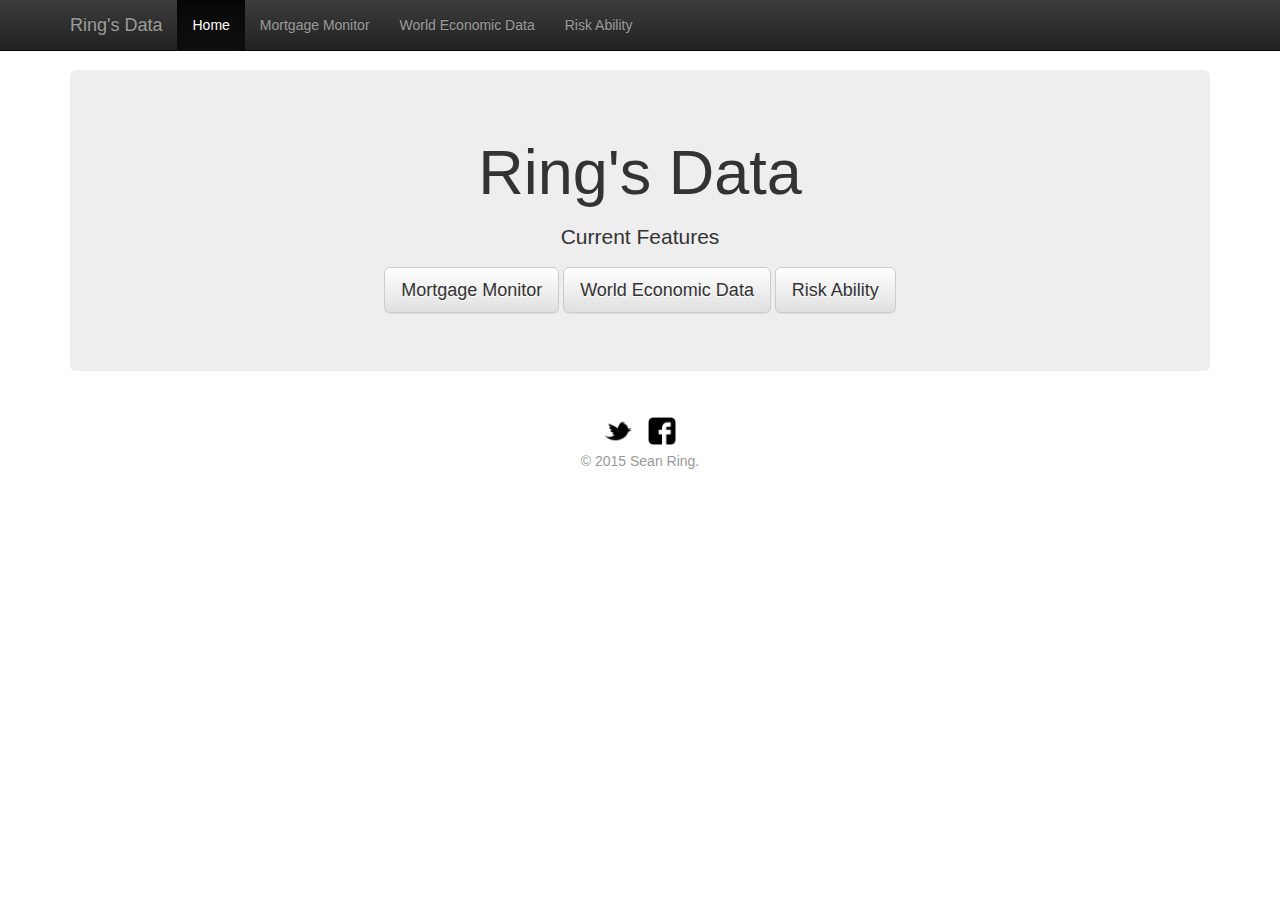
<file: index.html>
<!DOCTYPE html>
<html lang="en">
  <head>
    <meta charset="utf-8">
    
    <title>Ring's Data</title>
    
    <link rel="stylesheet" href="css/normalize.css">
    <link rel="stylesheet" href="css/main.css">
    <link rel="stylesheet" href="css/bootstrap.min.css">
    <link rel="stylesheet" href="css/bootstrap-theme.min.css">
    <link href='http://fonts.googleapis.com/css?family=Open+Sans:400italic,700italic,400,700,800' rel='stylesheet' type='text/css'>
    
    <script src="javascript/jquery-1.11.2.min.js"></script>
    <script src="javascript/bootstrap.min.js"></script>

    <meta name="viewport" content="width=device-width, initial-scale=1.0">
  </head>
  
  <body>
    <nav class="navbar navbar-inverse navbar-fixed-top">
      <div class="container">
        <div class="navbar-header">
          <button type="button" class="navbar-toggle collapsed" data-toggle="collapse" data-target="#navbar" aria-expanded="false" aria-controls="navbar">
            <span class="sr-only">Toggle navigation</span>
            <span class="icon-bar"></span>
            <span class="icon-bar"></span>
            <span class="icon-bar"></span>
          </button>
          <a class="navbar-brand" class="active" href="index.html">Ring's Data</a>
        </div>
        <div id="navbar" class="collapse navbar-collapse">
          <ul class="nav navbar-nav">
            <li class="active"><a href="index.html">Home</a></li>
            <li><a href="mortgageMonitor.html">Mortgage Monitor</a></li>
            <li><a href="worldEconomicData.html">World Economic Data</a></li>
            <li><a href="riskAbility.html">Risk Ability</a></li>
          </ul>
        </div><!--/.nav-collapse -->
      </div>
    </nav>

    <div class="container">

      <div class="jumbotron">
        <h1>Ring's Data</h1>
        <p></p>
        <p>Current Features</p>
        <a href="mortgageMonitor.html" class="btn btn-lg btn-default">Mortgage Monitor</a>
        <a href="worldEconomicData.html" class="btn btn-lg btn-default">World Economic Data</a>
        <a href="riskAbility.html" class="btn btn-lg btn-default">Risk Ability</a>
      </div>



      
        <footer>
          <a href="http://twitter.com/seanring"><img src="img/twitter21.png" alt="Twitter Logo" class="social-icon"></a>
          <a href="http://facebook.com/sean.ring"><img src="img/facebook29.png" alt="Facebook Logo" class="social-icon"></a>
          <p>&copy; 2015 Sean Ring.</p>
        </footer>
    
    </div class="container">
    
    <script src="javascript/finance.js"></script>
    <script src="javascript/javascript.js"></script>
  
  </body>

</html>
</file>
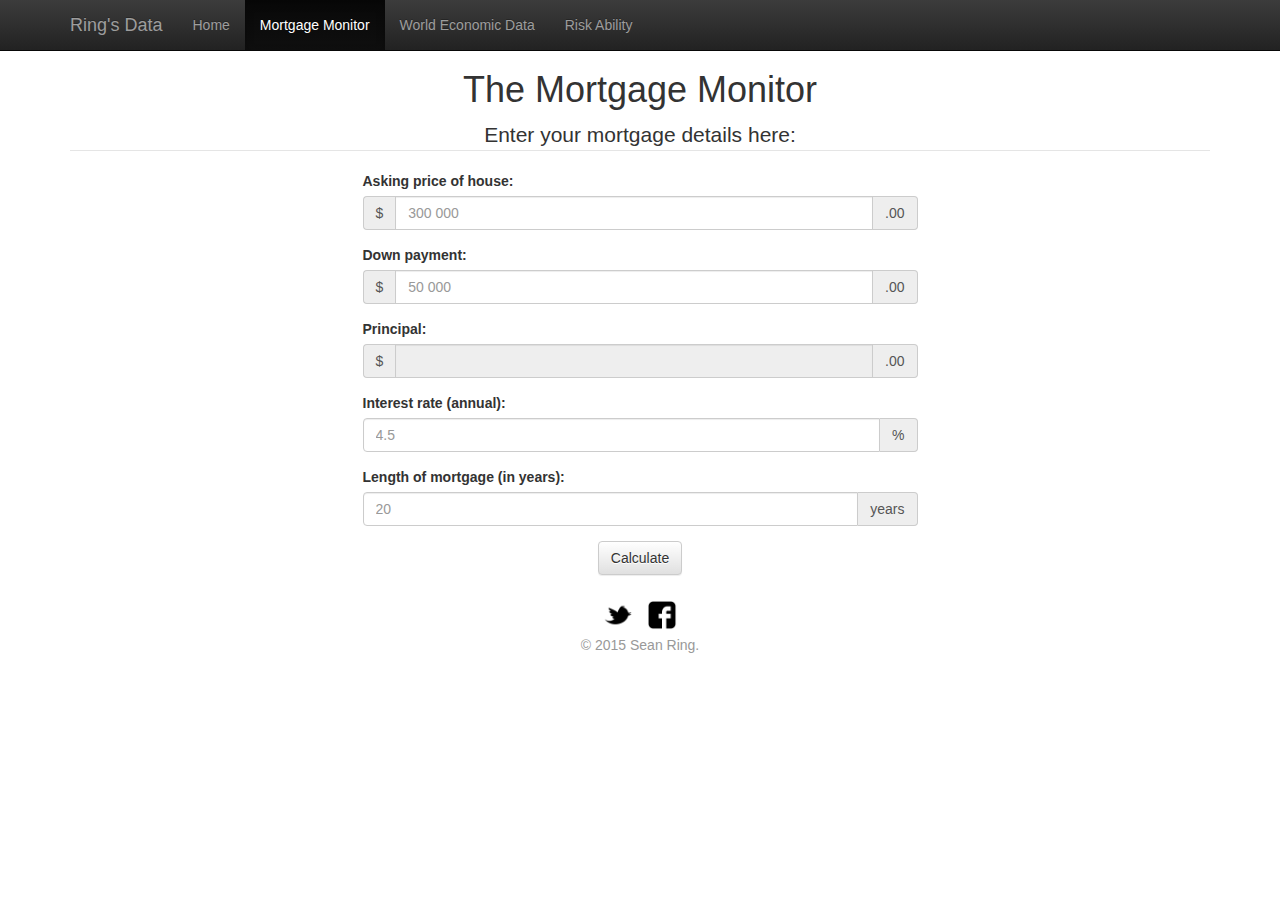
<file: mortgageMonitor.html>
<!DOCTYPE html>
<html lang="en">
  <head>
    <meta charset="utf-8">
    
    <title>Ring's Mortgage Monitor</title>
    
    <link rel="stylesheet" href="css/normalize.css">
    <link rel="stylesheet" href="css/main.css">
    <link rel="stylesheet" href="css/bootstrap.min.css">
    <link rel="stylesheet" href="css/bootstrap-theme.min.css">
    <link href='http://fonts.googleapis.com/css?family=Open+Sans:400italic,700italic,400,700,800' rel='stylesheet' type='text/css'>
    
    <script src="javascript/jquery-1.11.2.min.js"></script>
    <script src="javascript/bootstrap.min.js"></script>

    <meta name="viewport" content="width=device-width, initial-scale=1.0">
  </head>
  
  <body>
    <nav class="navbar navbar-inverse navbar-fixed-top">
      <div class="container">
        <div class="navbar-header">
          <button type="button" class="navbar-toggle collapsed" data-toggle="collapse" data-target="#navbar" aria-expanded="false" aria-controls="navbar">
            <span class="sr-only">Toggle navigation</span>
            <span class="icon-bar"></span>
            <span class="icon-bar"></span>
            <span class="icon-bar"></span>
          </button>
          <a class="navbar-brand" href="index.html">Ring's Data</a>
        </div>
        <div id="navbar" class="collapse navbar-collapse">
          <ul class="nav navbar-nav">
            <li><a href="index.html">Home</a></li>
            <li class="active"><a href="mortgageMonitor.html">Mortgage Monitor</a></li>
            <li><a href="worldEconomicData.html">World Economic Data</a></li>
            <li><a href="riskAbility.html">Risk Ability</a></li>
          </ul>
        </div><!--/.nav-collapse -->
      </div>
    </nav>
    <div class="container">
      <h1>The Mortgage Monitor</h1>
          
          <legend>Enter your mortgage details here:</legend>

            <div class="row">
              <div class="col-sm-6 col-sm-offset-3">

              <form action="index.html" method="post">

                <label for "ask_price">Asking price of house:</label>
                <div class="form-group">
                  <div class="input-group">
                    <span class="input-group-addon">$</span>
                      <input type="number" class="form-control" id="ask_price" name="ask_price" value="" placeholder="300 000">
                    <span class="input-group-addon">.00</span>
                  </div>
                </div>

                <label for "down_payment">Down payment:</label>
                <div class="form-group">
                  <div class="input-group">
                    <span class="input-group-addon">$</span>
                      <input type="number" class="form-control" name="dp_submitted" id="dp_submitted" value="" placeholder="50 000">
                    <span class="input-group-addon">.00</span>
                  </div>
                </div>

                <label for "principal">Principal:</label>
                <div class="form-group">
                  <div class="input-group">
                    <span class="input-group-addon">$</span>
                      <input type="number" class="form-control" id="principal" name="principal" readonly>
                    <span class="input-group-addon">.00</span>
                  </div>
                </div>

                <label for "interest_rate">Interest rate (annual):</label>
                <div class="form-group">
                  <div class="input-group">
                    <input type="number" class="form-control" id="interest_rate" name="interest_rate" placeholder="4.5" value="">
                    <span class="input-group-addon" id="basic-addon2">%</span>
                  </div>
                </div>

                <label for "years">Length of mortgage (in years):</label>
                <div class="form-group">
                  <div class="input-group">
                    <input type="number" class="form-control" id="years" name="years" min=1 max=30 value="" placeholder="20"><br>
                    <span class="input-group-addon" id="basic-addon2">years</span>
                  </div>  
                </div>
       
                <div id="submit-button">
                  <button type="submit" id="submit" class="btn btn-default">Calculate</button>
                </div>
          
              </form>
            </div>
            

        
        <div class="col-sm-12" id="results">
          <div id="payment_container">
            <h3>Your monthly payment is:</h3>
            <div id="payments">
              
            </div>
          </div>
          <div class="table-responsive">
            <table class="table table-bordered" id="payments-table">
             <thead>
                <tr>
                  <th class="text-center">Month</th>
                  <th class="text-center">Opening Balance</th> 
                  <th class="text-center">Monthly Payment</th>
                  <th class="text-center">Interest Component</th>
                  <th class="text-center">Principal Reduction</th>
                  <th class="text-center">Closing Balance</th>
                </tr>
             </thead>
             <tbody>
               
             </tbody>
            </table>
          </div>
        </div>

        <footer>
          <a href="http://twitter.com/seanring"><img src="img/twitter21.png" alt="Twitter Logo" class="social-icon"></a>
          <a href="http://facebook.com/sean.ring"><img src="img/facebook29.png" alt="Facebook Logo" class="social-icon"></a>
          <p>&copy; 2015 Sean Ring.</p>
        </footer>

    
    </div class="container">
    
    <script src="javascript/finance.js"></script>
    <script src="javascript/javascript.js"></script>
  
  </body>

</html>
</file>
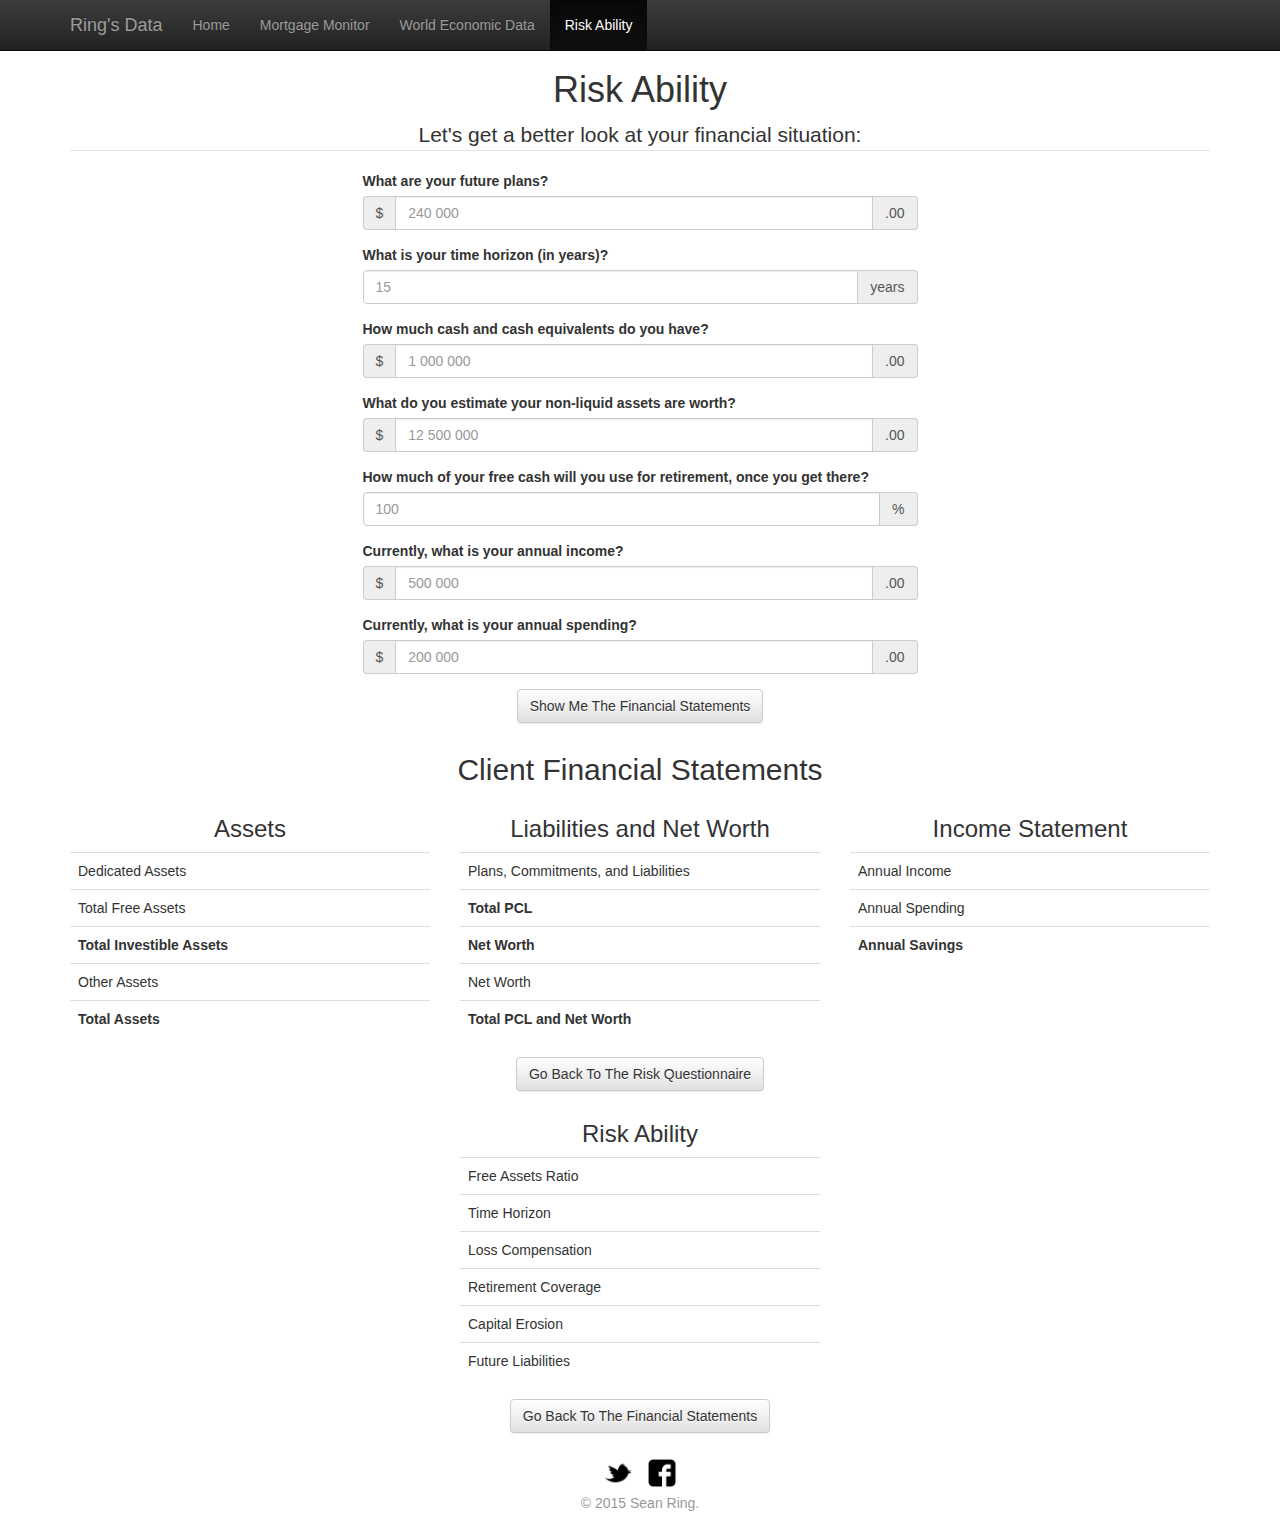
<file: riskAbility.html>
<!DOCTYPE html>
<html lang="en">
  <head>
    <meta charset="utf-8">
    
    <title>Ring's Risk Ability</title>
    
    <link rel="stylesheet" href="css/normalize.css">
    <link rel="stylesheet" href="css/main.css">
    <link rel="stylesheet" href="css/bootstrap.min.css">
    <link rel="stylesheet" href="css/bootstrap-theme.min.css">
    <link href='http://fonts.googleapis.com/css?family=Open+Sans:400italic,700italic,400,700,800' rel='stylesheet' type='text/css'>
    
    <script src="javascript/jquery-1.11.2.min.js"></script>
    <script src="javascript/bootstrap.min.js"></script>

    <meta name="viewport" content="width=device-width, initial-scale=1.0">
  </head>

  <body>
    <nav class="navbar navbar-inverse navbar-fixed-top">
      <div class="container">
        <div class="navbar-header">
          <button type="button" class="navbar-toggle collapsed" data-toggle="collapse" data-target="#navbar" aria-expanded="false" aria-controls="navbar">
            <span class="sr-only">Toggle navigation</span>
            <span class="icon-bar"></span>
            <span class="icon-bar"></span>
            <span class="icon-bar"></span>
          </button>
          <a class="navbar-brand" href="index.html">Ring's Data</a>
        </div>
        <div id="navbar" class="collapse navbar-collapse">
          <ul class="nav navbar-nav">
            <li><a href="index.html">Home</a></li>
            <li><a href="mortgageMonitor.html">Mortgage Monitor</a></li>
            <li><a href="worldEconomicData.html">World Economic Data</a></li>
            <li class="active"><a href="riskAbility.html">Risk Ability</a></li>
          </ul>
        </div><!--/.nav-collapse -->
      </div>
    </nav>

    <div class="container">
        <h1 id="top">Risk Ability</h1>

            <legend>Let's get a better look at your financial situation:</legend>

            <div class="row">
              <div class="col-sm-6 col-sm-offset-3">

                <form action="riskAbility.html" method="post">

                  <label for "future_plans">What are your future plans?</label>
                  <div class="form-group">
                    <div class="input-group">
                      <span class="input-group-addon">$</span>
                      <input type="number" class="form-control" id="future_plan_price" name="future_plan_price" value="" placeholder="240 000">
                      <span class="input-group-addon">.00</span>
                    </div>
                  </div>

                  <label for "time_horizon">What is your time horizon (in years)?</label>
                  <div class="form-group">
                    <div class="input-group">
                      <input type="number" class="form-control" id="time_horizon" name="time_horizon" value="" placeholder="15">
                      <span class="input-group-addon" id="basic-addon2">years</span>
                    </div>  
                  </div>

                  <label for "cash">How much cash and cash equivalents do you have?</label>
                  <div class="form-group">
                    <div class="input-group">
                    <span class="input-group-addon">$</span>
                      <input type="number" class="form-control" name="cash_price" id="cash_price" value="" placeholder="1 000 000">
                    <span class="input-group-addon">.00</span>
                    </div>
                  </div>

                  <label for "other_assets">What do you estimate your non-liquid assets are worth?</label>
                  <div class="form-group">
                    <div class="input-group">
                      <span class="input-group-addon">$</span>
                        <input type="number" class="form-control" id="non_liquid_price" name="non_liquid_price" placeholder="12 500 000">
                      <span class="input-group-addon">.00</span>
                    </div>
                  </div>

                  <label for "retirement_coverage">How much of your free cash will you use for retirement, once you get there?</label>
                  <div class="form-group">
                    <div class="input-group">
                      <input type="number" class="form-control" id="retirement_coverage" name="retirement_coverage" value="" placeholder="100">
                      <span class="input-group-addon" id="basic-addon2">%</span>
                    </div>
                  </div>

                  <label for "annual_income">Currently, what is your annual income?</label>
                    <div class="form-group">
                      <div class="input-group">
                        <span class="input-group-addon">$</span>
                          <input type="number" class="form-control" id="annual_income" name="annual_income" placeholder="500 000" value="">
                        <span class="input-group-addon">.00</span>
                      </div>
                    </div>

                  <label for "annual_spending">Currently, what is your annual spending?</label>
                    <div class="form-group">
                      <div class="input-group">
                        <span class="input-group-addon">$</span>
                          <input type="number" class="form-control" id="annual_spending" name="annual_spending" value="" placeholder="200 000">
                         <span class="input-group-addon">.00</span>
                      </div>
                    </div>
         
                  <div id="submit-button">
                    <span id="client_balance_sheet"></span>
                    <button type="submit" id="submit" class="btn btn-default">Show Me The Financial Statements</button>
                  </div>
                </form>
              </div>
            </div>

            <div class="row" id="data-container">
            <h2>Client Financial Statements</h2>
              <div class="col-sm-4">
                <div class="table-responsive">
                  <h3 id="assets">Assets</h3>
                    <table class="table table-hover">
                        <tr>
                          <td class="text-left">Dedicated Assets</td>
                          <td id="dedicated_assets"></td>
                        </tr>
                        <tr>
                          <td class="text-left">Total Free Assets</td>
                          <td id="free_assets"></td>
                        </tr>
                        <tr>
                          <th>Total Investible Assets</th>
                          <td id="investible_assets"><b></b></td>
                        </tr>
                        <tr>
                          <td class="text-left">Other Assets</td>
                          <td id="other_assets"></td>
                        </tr>
                        <tr>
                          <th >Total Assets</th>
                          <td id="total_assets"></td>
                        </tr>
                          
                        </tr>
                    </table>
                  </div>
                </div><!--col-1 CLOSE -->

            
              <div class="col-sm-4">
                <div class="table-responsive">
                  <h3 id="liabilities_equity">Liabilities and Net Worth</h3>
                  <table class="table table-hover">
                      <tr>
                        <td class="text-left">Plans, Commitments, and Liabilities</td>
                        <td id="pcl"></td>
                      </tr>
                      <tr>
                        <th>Total PCL</th>
                        <td id="total_pcl"></td>
                      </tr>
                      <tr>
                        <th>Net Worth</th>
                        <td id=""></td>
                      </tr>
                      <tr>
                        <td class="text-left">Net Worth</td>
                        <td id="net_worth"></td>
                      </tr>
                      <tr>
                        <th class="text-left">Total PCL and Net Worth</th>
                        <td id="total_pcl_and_net_worth"></td>
                      </tr>
                  </table>
                </div>
              </div><!--col-7 CLOSE -->
      
                    <div class="col-sm-4">
                      <div class="table-responsive">
                        <h3 id="income_statement">Income Statement</h3>
                          <table class="table table-hover">
                              <tr>
                                <td class="text-left">Annual Income</td>
                                <td id="is_annual_income"></td>
                              </tr>
                              <tr>
                                <td class="text-left">Annual Spending</td>
                                <td id="is_annual_spending"></td>      
                              </tr>
                              <tr>
                                <th>Annual Savings</th>
                                <td id="is_annual_savings"></td>
                          </table>
                        </div>
                    </div>
            </div> <!--row CLOSE -->

                  <div id="submit-button">
                    <button type="submit" id="back_to_questions" class="btn btn-default">Go Back To The Risk Questionnaire</button>
                  </div>
                  
                  <div class="row data-container-bis">
                    <div class="col-sm-4 col-sm-offset-4">
                      <div class="table-responsive">
                        <h3 id="risk_ability">Risk Ability</h3>
                          <table class="table table-hover">
                              <tr>
                                <td class="text-left">Free Assets Ratio</td>
                                <td id="free_assets_ratio"></td>
                              </tr>
                              <tr>
                                <td class="text-left">Time Horizon</td>
                                <td id="rs_time_horizon"></td>
                              </tr>
                              <tr>
                                <td class="text-left">Loss Compensation</td>
                                <td id="loss_compensation"></td>
                              </tr>
                              <tr>
                                <td class="text-left">Retirement Coverage</td>
                                <td id="rs_retirement_coverage"></td>
                              </tr>
                              <tr>
                                <td class="text-left">Capital Erosion</td>
                                <td id="capital_erosion"></td>
                              </tr>
                              <tr>
                                <td class="text-left">Future Liabilities</td>
                                <td id="future_liabilities"></td>
                              </tr>
                          </table>
                        </div>
                      <div id="submit-button">
                        <button type="submit" id="fin_statements" class="btn btn-default">Go Back To The Financial Statements</button>
                      </div>
                    </div><!--col-7 CLOSE -->
                  </div> <!--row CLOSE -->
                </div><!--col-1 CLOSE -->
                  



        <footer>
          <a href="http://twitter.com/seanring"><img src="img/twitter21.png" alt="Twitter Logo" class="social-icon"></a>
          <a href="http://facebook.com/sean.ring"><img src="img/facebook29.png" alt="Facebook Logo" class="social-icon"></a>
          <p>&copy; 2015 Sean Ring.</p>
        </footer>
    
    </div class="container">
    
    <script src="javascript/risk.js"></script>
  
  </body>

</html>
</file>
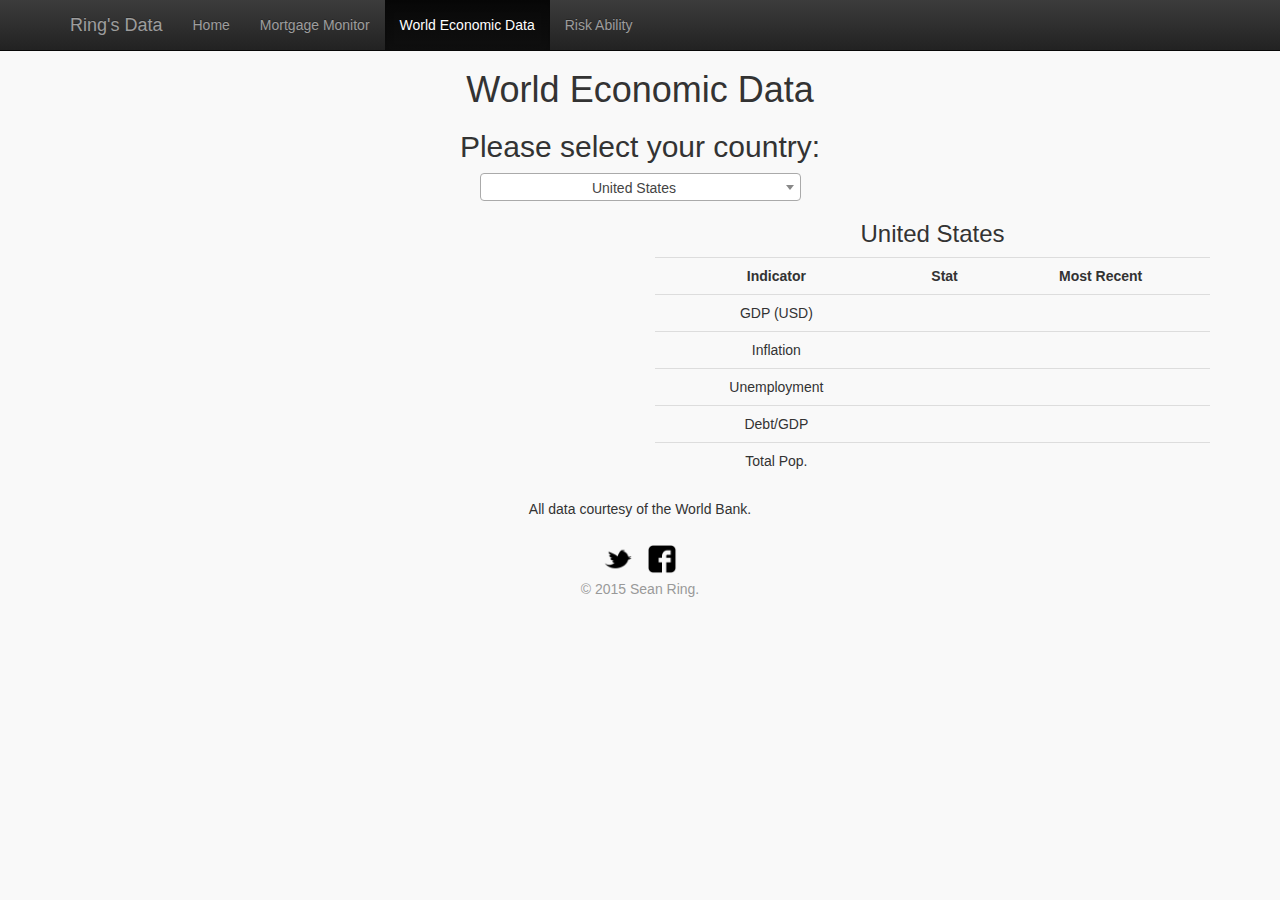
<file: worldEconomicData.html>
<!DOCTYPE html>
<html lang="en">
  <head>
    <meta charset="utf-8">
    
    <title>Ring's World Economic Data</title>
    
    <link rel="stylesheet" href="css/normalize.css">
    <link rel="stylesheet" href="css/bootstrap.min.css">
    <link rel="stylesheet" href="css/bootstrap-theme.min.css">
    <link rel="stylesheet" href="css/select2.min.css">
    <link rel="stylesheet" href="css/main.css">
    <link href='http://fonts.googleapis.com/css?family=Open+Sans:400italic,700italic,400,700,800' rel='stylesheet' type='text/css'>
    
    <!-- J-Query and Bootstrap for JS -->
    <script src="javascript/jquery-1.11.2.min.js"></script>
    <script src="javascript/bootstrap.min.js"></script>
    <script src="javascript/select2.min.js"></script>
    <script src="https://code.google.com/p/web-opm/source/browse/js/json/?name=client&r=f7c9a4447ed55570b0b056bbb90e82d310fb986f"></script>

    <meta name="viewport" content="width=device-width, initial-scale=1.0">

  </head>

  <body>
    <nav class="navbar navbar-inverse navbar-fixed-top">
      <div class="container">
        <div class="navbar-header">
          <button type="button" class="navbar-toggle collapsed" data-toggle="collapse" data-target="#navbar" aria-expanded="false" aria-controls="navbar">
            <span class="sr-only">Toggle navigation</span>
            <span class="icon-bar"></span>
            <span class="icon-bar"></span>
            <span class="icon-bar"></span>
          </button>
          <a class="navbar-brand" href="index.html">Ring's Data</a>
        </div>
        <div id="navbar" class="collapse navbar-collapse">
          <ul class="nav navbar-nav">
            <li><a href="index.html">Home</a></li>
            <li><a href="mortgageMonitor.html">Mortgage Monitor</a></li>
            <li class="active"><a href="worldEconomicData.html">World Economic Data</a></li>
            <li><a href="riskAbility.html">Risk Ability</a></li>
          </ul>
        </div><!--/.nav-collapse -->
      </div>
    </nav>
    <div class="container">
      <h1>World Economic Data</h1>
        <h2>Please select your country:</h2>
          
          <div id="dropdown_container">
            <select id="dropdown" class="js-example-basic-single">
              <option value="Afghanistan" id="af">Afghanistan</option>
              <option value="Åland Islands" id="ax">Åland Islands</option>
              <option value="Albania" id="al">Albania</option>
              <option value="Algeria" id="dz">Algeria</option>
              <option value="American Samoa" id="as">American Samoa</option>
              <option value="Andorra" id="ad">Andorra</option>
              <option value="Angola" id="ao">Angola</option>
              <option value="Anguilla" id="ai">Anguilla</option>
              <option value="Antarctica" id="aq">Antarctica</option>
              <option value="Antigua and Barbuda" id="ag">Antigua and Barbuda</option>
              <option value="Argentina" id="ar">Argentina</option>
              <option value="Armenia" id="am">Armenia</option>
              <option value="Aruba" id="aw">Aruba</option>
              <option value="Australia" id="au">Australia</option>
              <option value="Austria" id="at">Austria</option>
              <option value="Azerbaijan" id="az">Azerbaijan</option>
              <option value="Bahamas" id="bs">Bahamas</option>
              <option value="Bahrain" id="bh">Bahrain</option>
              <option value="Bangladesh" id="bd">Bangladesh</option>
              <option value="Barbados" id="bb">Barbados</option>
              <option value="Belarus" id="by">Belarus</option>
              <option value="Belgium" id="be">Belgium</option>
              <option value="Belize" id="bz">Belize</option>
              <option value="Benin" id="bj">Benin</option>
              <option value="Bermuda" id="bm">Bermuda</option>
              <option value="Bhutan" id="bt">Bhutan</option>
              <option value="Bolivia" id="bo">Bolivia</option>
              <option value="Bosnia and Herzegovina" id="ba">Bosnia and Herzegovina</option>
              <option value="Botswana" id="bw">Botswana</option>
              <option value="Bouvet Island" id="bv">Bouvet Island</option>
              <option value="Brazil" id="br">Brazil</option>
              <option value="British Indian Ocean Territory" id="io">British Indian Ocean Territory</option>
              <option value="Brunei Darussalam" id="bn">Brunei Darussalam</option>
              <option value="Bulgaria" id="bg">Bulgaria</option>
              <option value="Burkina Faso" id="bf">Burkina Faso</option>
              <option value="Burundi" id="bi">Burundi</option>
              <option value="Cambodia" id="kh">Cambodia</option>
              <option value="Cameroon" id="cm">Cameroon</option>
              <option value="Canada" id="ca">Canada</option>
              <option value="Cape Verde" id="cv">Cape Verde</option>
              <option value="Cayman Islands" id="ky">Cayman Islands</option>
              <option value="Central African Republic" id="cf">Central African Republic</option>
              <option value="Chad" id="td">Chad</option>
              <option value="Chile" id="cl">Chile</option>
              <option value="China" id="cn">China</option>
              <option value="Christmas Island" id="cx">Christmas Island</option>
              <option value="Cocos (Keeling) Islands" id="cc">Cocos (Keeling) Islands</option>
              <option value="Colombia" id="co">Colombia</option>
              <option value="Comoros" id="km">Comoros</option>
              <option value="Congo" id="cg">Congo</option>
              <option value="Congo, The Democratic Republic of The" id="cd">Congo, The Democratic Republic of The</option>
              <option value="Cook Islands" id="ck">Cook Islands</option>
              <option value="Costa Rica" id="cr">Costa Rica</option>
              <option value="Cote D'ivoire" id="ci">Cote D'ivoire</option>
              <option value="Croatia" id="hr">Croatia</option>
              <option value="Cuba" id="cu">Cuba</option>
              <option value="Cyprus" id="cy">Cyprus</option>
              <option value="Czech Republic" id="cz">Czech Republic</option>
              <option value="Denmark" id="dk">Denmark</option>
              <option value="Djibouti" id="dj">Djibouti</option>
              <option value="Dominica" id="dm">Dominica</option>
              <option value="Dominican Republic" id="do">Dominican Republic</option>
              <option value="Ecuador" id="ec">Ecuador</option>
              <option value="Egypt" id="eg">Egypt</option>
              <option value="El Salvador" id="sv">El Salvador</option>
              <option value="Equatorial Guinea" id="gq">Equatorial Guinea</option>
              <option value="Eritrea" id="er">Eritrea</option>
              <option value="Estonia" id="ee">Estonia</option>
              <option value="Ethiopia" id="et">Ethiopia</option>
              <option value="Falkland Islands (Malvinas)" id="fk">Falkland Islands (Malvinas)</option>
              <option value="Faroe Islands" id="fo">Faroe Islands</option>
              <option value="Fiji" id="fj">Fiji</option>
              <option value="Finland" id="fi">Finland</option>
              <option value="France" id="fr">France</option>
              <option value="French Guiana" id="gf">French Guiana</option>
              <option value="French Polynesia" id="pf">French Polynesia</option>
              <option value="French Southern Territories" id="tf">French Southern Territories</option>
              <option value="Gabon" id="ga">Gabon</option>
              <option value="Gambia" id="gm">Gambia</option>
              <option value="Georgia" id="ge">Georgia</option>
              <option value="Germany" id="de">Germany</option>
              <option value="Ghana" id="gh">Ghana</option>
              <option value="Gibraltar" id="gi">Gibraltar</option>
              <option value="Greece" id="gr">Greece</option>
              <option value="Greenland" id="gl">Greenland</option>
              <option value="Grenada" id="gd">Grenada</option>
              <option value="Guadeloupe" id="gp">Guadeloupe</option>
              <option value="Guam" id="gu">Guam</option>
              <option value="Guatemala" id="gt">Guatemala</option>
              <option value="Guernsey" id="gg">Guernsey</option>
              <option value="Guinea" id="gn">Guinea</option>
              <option value="Guinea-bissau" id="gw">Guinea-bissau</option>
              <option value="Guyana" id="gy">Guyana</option>
              <option value="Haiti" id="ht">Haiti</option>
              <option value="Heard Island and Mcdonald Islands" id="hm">Heard Island and Mcdonald Islands</option>
              <option value="Holy See (Vatican City State)" id="va">Holy See (Vatican City State)</option>
              <option value="Honduras" id="hn">Honduras</option>
              <option value="Hong Kong" id="hk">Hong Kong</option>
              <option value="Hungary" id="hu">Hungary</option>
              <option value="Iceland" id="is">Iceland</option>
              <option value="India" id="in">India</option>
              <option value="Indonesia" id="id">Indonesia</option>
              <option value="Iran, Islamic Republic of" id="ir">Iran, Islamic Republic of</option>
              <option value="Iraq" id="iq">Iraq</option>
              <option value="Ireland" id="ie">Ireland</option>
              <option value="Isle of Man" id="im">Isle of Man</option>
              <option value="Israel" id="il">Israel</option>
              <option value="Italy" id="it">Italy</option>
              <option value="Jamaica" id="jm">Jamaica</option>
              <option value="Japan" id="jp">Japan</option>
              <option value="Jersey" id="je">Jersey</option>
              <option value="Jordan" id="jo">Jordan</option>
              <option value="Kazakhstan" id="kz">Kazakhstan</option>
              <option value="Kenya" id="ke">Kenya</option>
              <option value="Kiribati" id="ki">Kiribati</option>
              <option value="Korea, Democratic People's Republic of" id="kp">Korea, Democratic People's Republic of</option>
              <option value="Korea, Republic of" id="kr">Korea, Republic of</option>
              <option value="Kuwait" id="kw">Kuwait</option>
              <option value="Kyrgyzstan" id="kg">Kyrgyzstan</option>
              <option value="Lao People's Democratic Republic" id="la">Lao People's Democratic Republic</option>
              <option value="Latvia" id="lv">Latvia</option>
              <option value="Lebanon" id="lb">Lebanon</option>
              <option value="Lesotho" id="ls">Lesotho</option>
              <option value="Liberia" id="lr">Liberia</option>
              <option value="Libyan Arab Jamahiriya" id="ly">Libyan Arab Jamahiriya</option>
              <option value="Liechtenstein" id="li">Liechtenstein</option>
              <option value="Lithuania" id="lt">Lithuania</option>
              <option value="Luxembourg" id="lu">Luxembourg</option>
              <option value="Macao" id="mo">Macao</option>
              <option value="Macedonia, The Former Yugoslav Republic of" id="mk">Macedonia, The Former Yugoslav Republic of</option>
              <option value="Madagascar" id="mg">Madagascar</option>
              <option value="Malawi" id="mw">Malawi</option>
              <option value="Malaysia" id="my">Malaysia</option>
              <option value="Maldives" id="mv">Maldives</option>
              <option value="Mali" id="ml">Mali</option>
              <option value="Malta" id="mt">Malta</option>
              <option value="Marshall Islands" id="mh">Marshall Islands</option>
              <option value="Martinique" id="mq">Martinique</option>
              <option value="Mauritania" id="mr">Mauritania</option>
              <option value="Mauritius" id="mu">Mauritius</option>
              <option value="Mayotte" id="yt">Mayotte</option>
              <option value="Mexico" id="mx">Mexico</option>
              <option value="Micronesia, Federated States of" id="fm">Micronesia, Federated States of</option>
              <option value="Moldova, Republic of" id="md">Moldova, Republic of</option>
              <option value="Monaco" id="mc">Monaco</option>
              <option value="Mongolia" id="mn">Mongolia</option>
              <option value="Montenegro" id="me">Montenegro</option>
              <option value="Montserrat" id="ms">Montserrat</option>
              <option value="Morocco" id="ma">Morocco</option>
              <option value="Mozambique" id="mz">Mozambique</option>
              <option value="Myanmar" id="mm">Myanmar</option>
              <option value="Namibia" id="na">Namibia</option>
              <option value="Nauru" id="nr">Nauru</option>
              <option value="Nepal" id="np">Nepal</option>
              <option value="Netherlands" id="nl">Netherlands</option>
              <option value="Netherlands Antilles" id="an">Netherlands Antilles</option>
              <option value="New Caledonia" id="nc">New Caledonia</option>
              <option value="New Zealand" id="nz">New Zealand</option>
              <option value="Nicaragua" id="ni">Nicaragua</option>
              <option value="Niger" id="ne">Niger</option>
              <option value="Nigeria" id="ng">Nigeria</option>
              <option value="Niue" id="nu">Niue</option>
              <option value="Norfolk Island" id="nf">Norfolk Island</option>
              <option value="Northern Mariana Islands" id="mp">Northern Mariana Islands</option>
              <option value="Norway" id="no">Norway</option>
              <option value="Oman" id="om">Oman</option>
              <option value="Pakistan" id="pk">Pakistan</option>
              <option value="Palau" id="pw">Palau</option>
              <option value="Palestinian Territory, Occupied" id="ps">Palestinian Territory, Occupied</option>
              <option value="Panama" id="pa">Panama</option>
              <option value="Papua New Guinea" id="pg">Papua New Guinea</option>
              <option value="Paraguay" id="py">Paraguay</option>
              <option value="Peru" id="pe">Peru</option>
              <option value="Philippines" id="ph">Philippines</option>
              <option value="Pitcairn" id="pn">Pitcairn</option>
              <option value="Poland" id="pl">Poland</option>
              <option value="Portugal" id="pt">Portugal</option>
              <option value="Puerto Rico" id="pr">Puerto Rico</option>
              <option value="Qatar" id="qa">Qatar</option>
              <option value="Reunion" id="re">Reunion</option>
              <option value="Romania" id="ro">Romania</option>
              <option value="Russian Federation" id="ru">Russian Federation</option>
              <option value="Rwanda" id="rw">Rwanda</option>
              <option value="Saint Helena" id="sh">Saint Helena</option>
              <option value="Saint Kitts and Nevis" id="kn">Saint Kitts and Nevis</option>
              <option value="Saint Lucia" id="lc">Saint Lucia</option>
              <option value="Saint Pierre and Miquelon" id="pm">Saint Pierre and Miquelon</option>
              <option value="Saint Vincent and The Grenadines" id="vc">Saint Vincent and The Grenadines</option>
              <option value="Samoa" id="ws">Samoa</option>
              <option value="San Marino" id="sm">San Marino</option>
              <option value="Sao Tome and Principe" id="st">Sao Tome and Principe</option>
              <option value="Saudi Arabia" id="sa">Saudi Arabia</option>
              <option value="Senegal" id="sn">Senegal</option>
              <option value="Serbia" id="rs">Serbia</option>
              <option value="Seychelles" id="sc">Seychelles</option>
              <option value="Sierra Leone" id="sl">Sierra Leone</option>
              <option value="Singapore" id="sg">Singapore</option>
              <option value="Slovakia" id="sk">Slovakia</option>
              <option value="Slovenia" id="si">Slovenia</option>
              <option value="Solomon Islands" id="sb">Solomon Islands</option>
              <option value="Somalia" id="so">Somalia</option>
              <option value="South Africa" id="za">South Africa</option>
              <option value="South Georgia and The South Sandwich Islands" id="gs">South Georgia and The South Sandwich Islands</option>
              <option value="Spain" id="es">Spain</option>
              <option value="Sri Lanka" id="lk">Sri Lanka</option>
              <option value="Sudan" id="sd">Sudan</option>
              <option value="Suriname" id="sr">Suriname</option>
              <option value="Svalbard and Jan Mayen" id="sj">Svalbard and Jan Mayen</option>
              <option value="Swaziland" id="sz">Swaziland</option>
              <option value="Sweden" id="se">Sweden</option>
              <option value="Switzerland" id="ch">Switzerland</option>
              <option value="Syrian Arab Republic" id="sy">Syrian Arab Republic</option>
              <option value="Taiwan, Province of China" id="tw">Taiwan, Province of China</option>
              <option value="Tajikistan" id="tj">Tajikistan</option>
              <option value="Tanzania, United Republic of" id="tz">Tanzania, United Republic of</option>
              <option value="Thailand" id="th">Thailand</option>
              <option value="Timor-leste" id="tl">Timor-leste</option>
              <option value="Togo" id="tg">Togo</option>
              <option value="Tokelau" id="tk">Tokelau</option>
              <option value="Tonga" id="to">Tonga</option>
              <option value="Trinidad and Tobago" id="tt">Trinidad and Tobago</option>
              <option value="Tunisia" id="tn">Tunisia</option>
              <option value="Turkey" id="tr">Turkey</option>
              <option value="Turkmenistan" id="tm">Turkmenistan</option>
              <option value="Turks and Caicos Islands" id="tc">Turks and Caicos Islands</option>
              <option value="Tuvalu" id="tv">Tuvalu</option>
              <option value="Uganda" id="ug">Uganda</option>
              <option value="Ukraine" id="ua">Ukraine</option>
              <option value="United Arab Emirates" id="ae">United Arab Emirates</option>
              <option value="United Kingdom" id="gb">United Kingdom</option>
              <option selected value="United States" id="us">United States</option>
              <option value="United States Minor Outlying Islands" id="um">United States Minor Outlying Islands</option>
              <option value="Uruguay" id="uy">Uruguay</option>
              <option value="Uzbekistan" id="uz">Uzbekistan</option>
              <option value="Vanuatu" id="vu">Vanuatu</option>
              <option value="Venezuela" id="ve">Venezuela</option>
              <option value="Vietnam" id="vn">Vietnam</option>
              <option value="Virgin Islands, British" id="vg">Virgin Islands, British</option>
              <option value="Virgin Islands, U.S." id="vi">Virgin Islands, U.S.</option>
              <option value="Wallis and Futuna" id="wlf">Wallis and Futuna</option>
              <option value="Western Sahara" id="eh">Western Sahara</option>
              <option value="Yemen" id="ye">Yemen</option>
              <option value="Zambia" id="zm">Zambia</option>
              <option value="Zimbabwe" id="zw">Zimbabwe</option>
            </select>
          </div>
 
        <div class="row">
          <div class="col-sm-6">
            <iframe id="map" width="100%" height="250" frameborder="0" style="border:20" src="https://www.google.com/maps/embed/v1/place?q=United Kingdom&key=AIzaSyBLgMK_kG_Gr5qd81ryuRbu9uNCI9Om_Js"></iframe>
          </div>
        
          <div class="col-sm-6">
            <div class="table-responsive">
              <h3 id="country_placeholder"></h3>
                <table class="table table-hover">
                    <th>Indicator</th>
                    <th>Stat</th>
                    <th>Most Recent</th>
                    <tr>
                      <td class="text-center">GDP (USD)</td>
                      <td id="GDPs" class="text-center"></td>
                      <td id="GDPy" class="text-center"></td>
                    </tr>
                    <tr>
                      <td class="text-center">Inflation</td>
                      <td id="INFs" class="text-center"></td>
                      <td id="INFy" class="text-center"></td>
                    </tr>
                    <tr>
                      <td class="text-center">Unemployment</td>
                      <td id="UNEMs" class="text-center"></td>
                      <td id="UNEMy" class="text-center"></td>
                    </tr>
                    <tr>
                      <td class="text-center">Debt/GDP</td>
                      <td id="D2Gs" class="text-center"></td>
                      <td id="D2Gy" class="text-center"></td>
                    </tr>
                    <tr>
                      <td class="text-center">Total Pop.</td>
                      <td id="TPOPs" class="text-center"></td>
                      <td id="TPOPy" class="text-center"></td>
                    </tr>
                </table>
            </div>
          </div><!--col-7 CLOSE -->
        </div> <!--row CLOSE -->
        <p id="World-Bank">All data courtesy of the World Bank.</p>

      <footer>
        <a href="http://twitter.com/seanring"><img src="img/twitter21.png" alt="Twitter Logo" class="social-icon"></a>
        <a href="http://facebook.com/sean.ring"><img src="img/facebook29.png" alt="Facebook Logo" class="social-icon"></a>
        <p>&copy; 2015 Sean Ring.</p>
      </footer>
      </div class="container">

    <script src="javascript/economic.js"></script>
  </body>
</html>
</file>
<file: css/main.css>
th {
  text-align: center;
}

td {
  text-align: right;
}

footer {
  text-align: center;
}

form {
  max-width: 100%;
}

#map{
  margin-top: 20px;
  margin-bottom: 20px;
  max-width: 100%;
  pointer-events: none;
  touch-action: none;
}

h1, h2, #dropdown_container{
  text-align: center;
}

h3{
  text-align: center;
}

body{
  padding-top: 50px;
  background-color: #f9f9f9;
}

#submit-button {
  text-align: center;
  margin-bottom: 10px;
}

#World-Bank{
  text-align: center;
}

#add_event{
  margin-bottom: 20px;
}

/*-----Risk Page-----*/

legend{
  text-align: center;
}

/*div.data-container, div.data-container-bis {
  display: none;
}

div.display-container {
  display: block;
}*/

/*-----FOOTER------*/

footer {
  font-size: 1em;
  text-align: center;
  clear: both;
  padding: 10px;
  color: #999;
}
  
.social-icon {
  width: 30px;
  height: 30px;
  margin: 5px;
}

.social-icon:hover{
  -moz-transition:-moz-transform 0.5s ease-in; 
  -webkit-transition:-webkit-transform 0.5s ease-in; 
  -o-transition:-o-transform 0.5s ease-in;
  -moz-transform:scale(1.5); 
  -webkit-transform:scale(1.5);
  -o-transform:scale(1.5);
}

.usd::before {
  content: '$';
}

.jumbotron{
  margin-top: 20px;
  text-align: center;
}

.jumbotron .btn {
  margin-bottom: 10px;
}

#payment_container{
  font-size: 2em;
  text-align: center;
}

#results{
  display: none;
}
</file>
